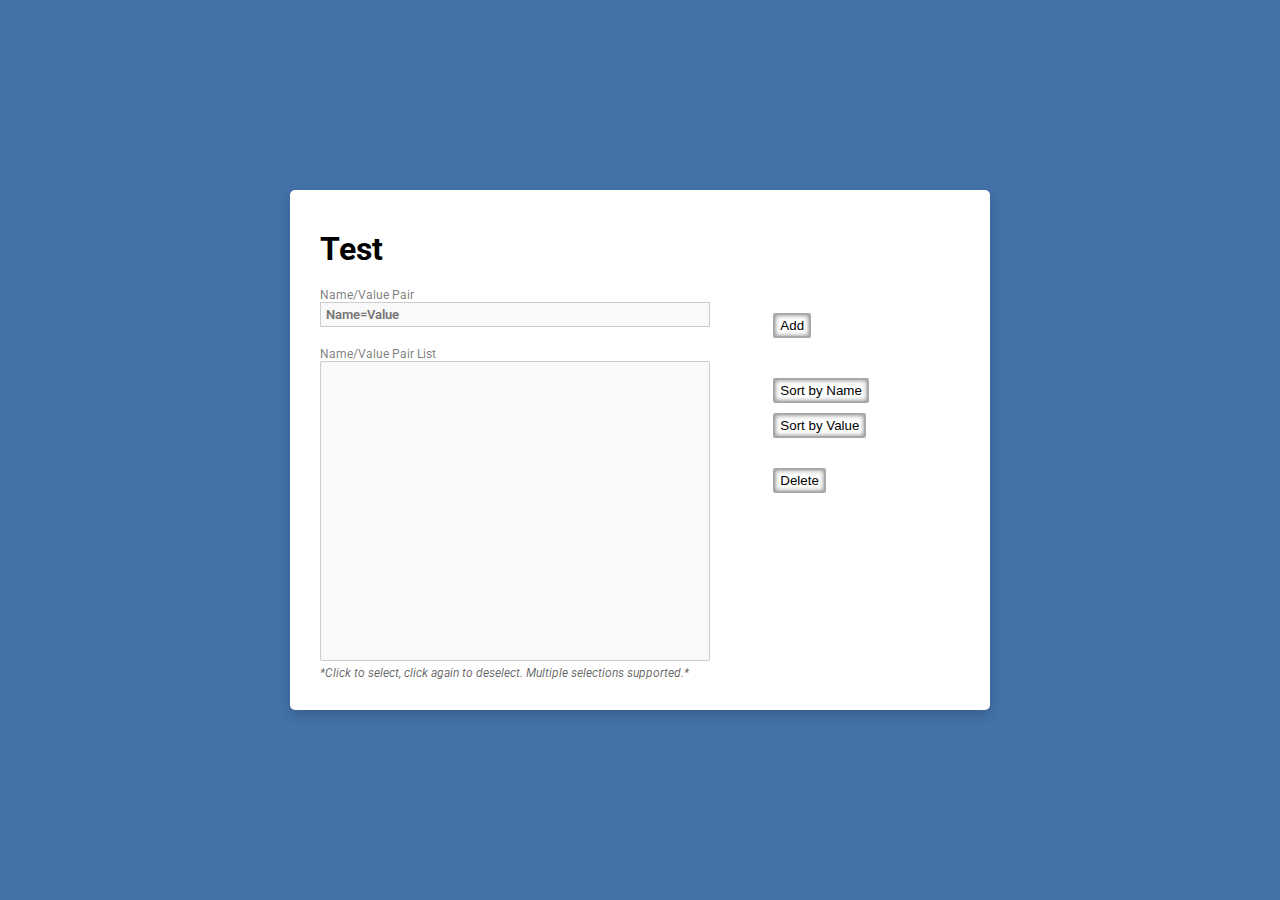
<file: Work1/fp.html>
<!doctype html>
<html lang="en">
<head>
    <meta charset="UTF-8">
    <meta name="viewport" content="width=device-width, user-scalable=no, initial-scale=1.0, maximum-scale=1.0, minimum-scale=1.0">
    <meta http-equiv="X-UA-Compatible" content="ie=edge">
    <title>Document</title>
    <link rel="stylesheet" href="fp.css">
    <link rel="stylesheet" href="rest.css">
    <link rel="preconnect" href="https://fonts.googleapis.com">
    <link rel="preconnect" href="https://fonts.gstatic.com" crossorigin>
    <link href="https://fonts.googleapis.com/css2?family=Roboto:ital,wght@0,100..900;1,100..900&display=swap" rel="stylesheet">
</head>
<body>
<div class="container">
    <div id="input">
        <h1>Test</h1>
        <label class="inputLabel">Name/Value Pair
        <input type="text" id="pairInput" placeholder="Name=Value">
        </label>
        <p class="infolList">Name/Value Pair List</p>
        <div id="listWindow">
            <ul id="pairList"></ul>
        </div>
        <p class="hint">*Click to select, click again to deselect. Multiple selections supported.*</p>
    </div>
    <div id="buttons">
        <div class="buttonsWrapper">
            <button id="addBtn">Add</button>
            <button id="sortNameBtn">Sort by Name</button>
            <button id="sortValueBtn">Sort by Value</button>
            <button id="deleteBtn">Delete</button>
        </div>
    </div>
</div>
    <script src="fp.js"></script>
</body>
</html>
</file>
<file: Work1/fp.css>
body {
    background-color: rgba(30, 87, 153, 0.83);
    display: flex;
    justify-content: center;
    align-items: center;
    height: 100vh;
    font-family: "Roboto", sans-serif;
}
.container {
    display: flex;
    gap: 20px;
    background-color: white;
    border-radius: 5px;
    padding: 40px 0 30px 30px;
    max-width: 700px;
    width: 90%;
    min-height: 400px;
    box-shadow: 0 5px 15px rgba(0,0,0,0.2);
}
h1{
    margin-bottom: 20px;
}
.inputLabel, .infolList{
    font-family: "Roboto", sans-serif;
    font-size: 12px;
    color: rgba(8, 8, 9, 0.55);
}
#input {
    flex: 2;
    display: flex;
    flex-direction: column;
}

#pairInput{
    border: 1px solid #ccc;
    width: 90%;
    height: 25px;
    background-color: #f9f9f9;
    margin: 0 0 20px 0;
    padding-left: 5px;
    font-family: "Roboto", sans-serif;
    font-weight: 600;
    color: rgba(8, 8, 9, 0.95);
}
#listWindow {
    border: 1px solid #ccc;
    border-radius: 2px;
    width: 90%;
    min-height: 300px;
    background-color: #f9f9f9;
}

#pairList li {
    padding: 5px;
    cursor: pointer;
    transition: background 0.2s;
    font-family: "Roboto", sans-serif;
    color: rgba(8, 8, 9, 0.95);
}
.hint {
    font-size: 12px;
    font-style: italic;
    color: rgba(0, 0, 0, 0.6);
    margin-top: 5px;
}
#buttons {
    flex: 1;
    display: flex;
    flex-direction: column;
    justify-content: center;
    padding-bottom: 95px;
}
.buttonsWrapper {
    display: inline-block;
}
.buttonsWrapper button {
    border: 2px solid rgba(0, 0, 0, 0.34);
    box-shadow: inset 0 0 5px rgba(0, 0, 0, 0.5);
    border-radius: 2px;
    padding: 3px 5px;
    display: block;
    margin-bottom: 10px;
    text-align: left
}
#addBtn{
    margin-bottom: 40px;
}
#deleteBtn{
    margin-top: 30px;
}

#pairList li.selected {
    background-color: rgba(204, 229, 255, 0.34);
    border-radius: 3px;
    display: flex;
    flex-direction: column;
    max-width: max-content;
}
</file>
<file: Work1/rest.css>
* {
    margin: 0;
    padding: 0;
    box-sizing: border-box;
    scroll-behavior: smooth;
}
html, body {
    height: 100%;
}
a {
    text-decoration: none;
    color: inherit;
}
ul, ol {
    list-style: none;
}
table {
    border-collapse: collapse;
    border-spacing: 0;
}
button {
    border: none;
    background: none;
    cursor: pointer;
}
</file>
